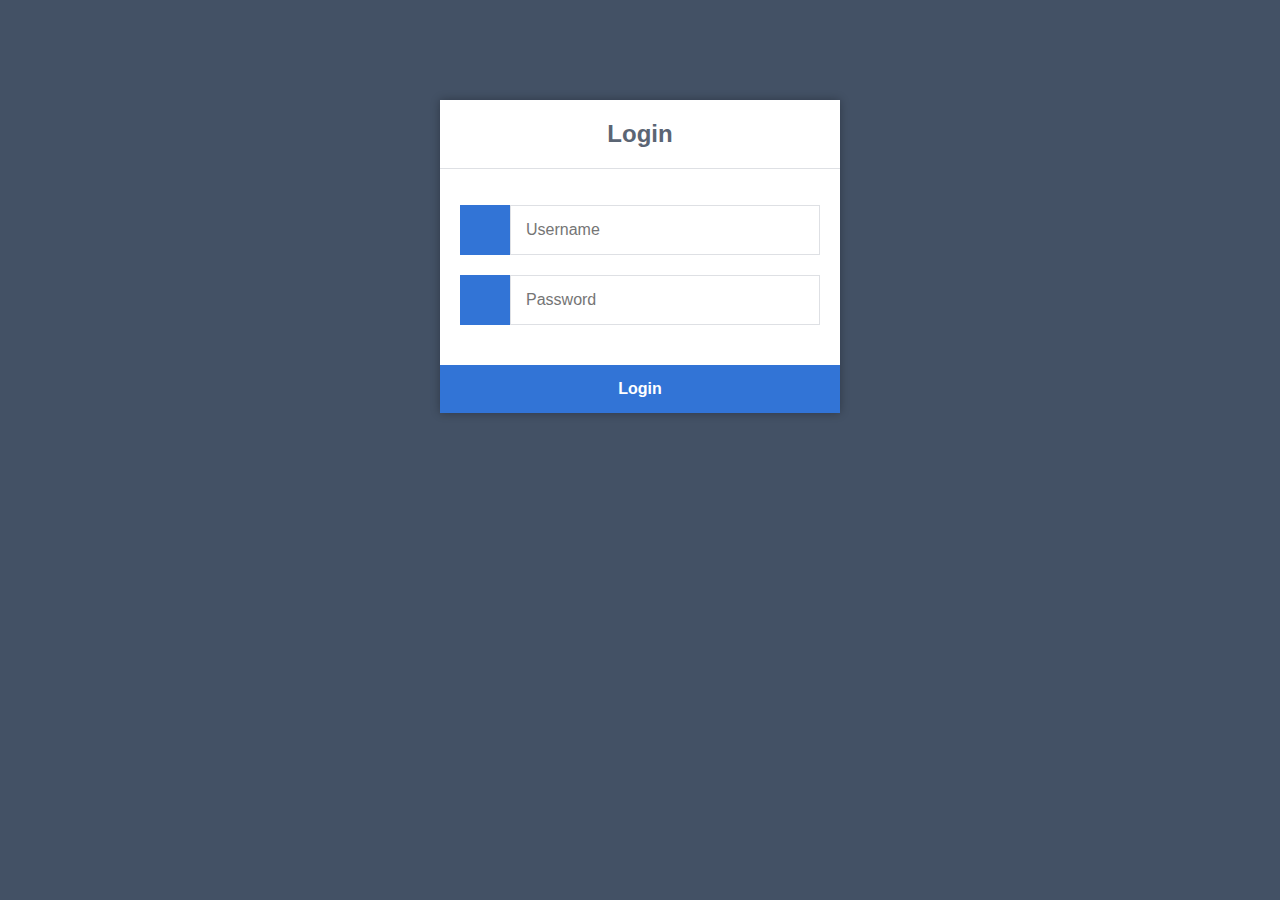
<file: login/index.html>
<!DOCTYPE html>
<html>
	<head>
		<meta charset="utf-8">
		<title>Login</title>
        	<link href="style.css" rel="stylesheet" type="text/css">
	</head>
	<body>
		<div class="login">
			<h1>Login</h1>
			<form action="authenticate.php" method="post">
				<label for="username">
					<i class="fas fa-user"></i>
				</label>
				<input type="text" name="username" placeholder="Username" id="username" required>
				<label for="password">
					<i class="fas fa-lock"></i>
				</label>
				<input type="password" name="password" placeholder="Password" id="password" required>
				<input type="submit" value="Login">
			</form>
		</div>
	</body>
</html>
</file>
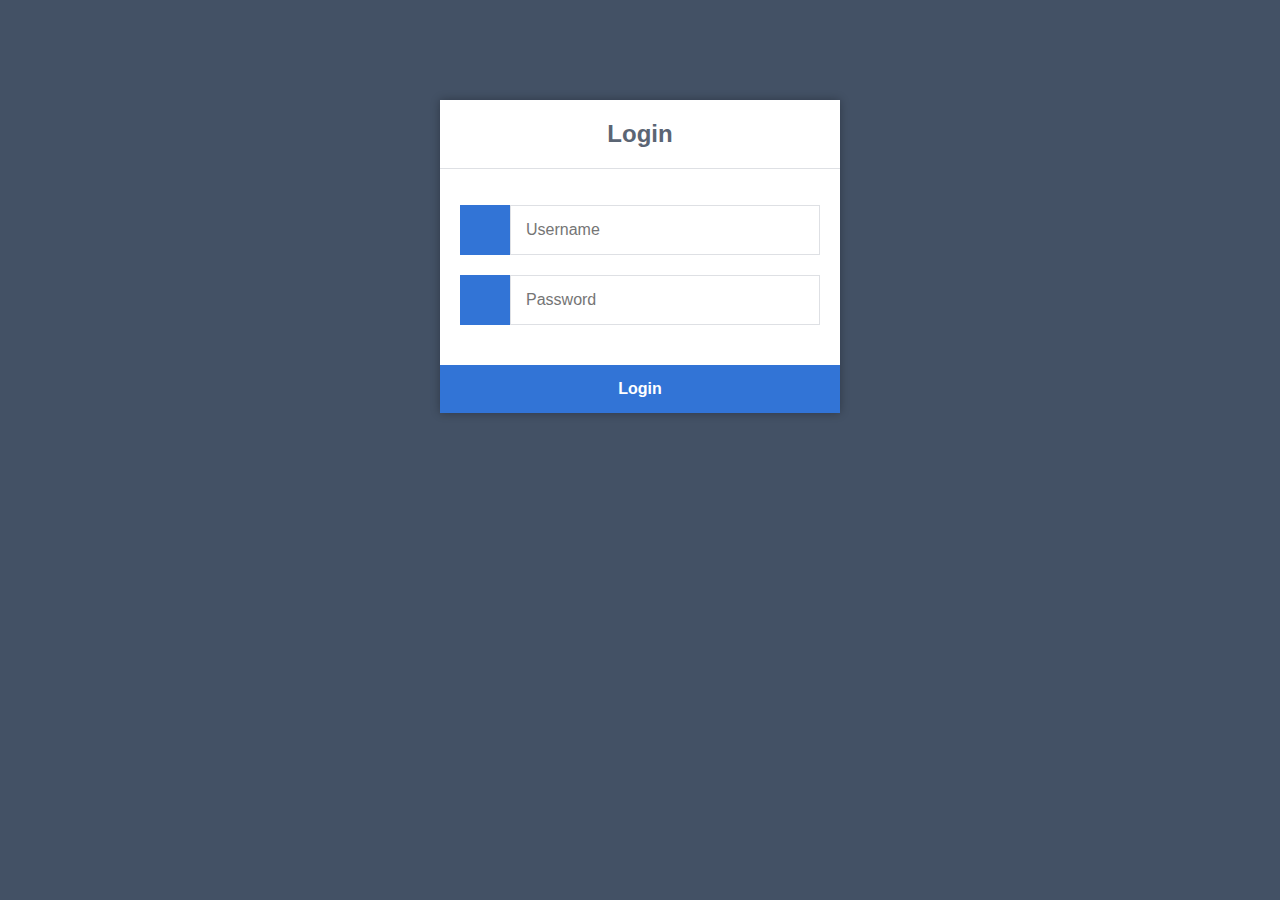
<file: login/login.html>
<!DOCTYPE html>
<html>
	<head>
		<meta charset="utf-8">
		<title>Login</title>
            <link href="style.css" rel="stylesheet" type="text/css">
	</head>
	<body>
		<div class="login">
			<h1>Login</h1>
			<form action="authenticate.php" method="post">
				<label for="username">
					<i class="fas fa-user"></i>
				</label>
				<input type="text" name="username" placeholder="Username" id="username" required>
				<label for="password">
					<i class="fas fa-lock"></i>
				</label>
				<input type="password" name="password" placeholder="Password" id="password" required>
				<input type="submit" value="Login">
			</form> 
		</div>
	</body>
</html>
</file>
<file: login/style.css>
* {
  box-sizing: border-box;
  font-family: -apple-system, BlinkMacSystemFont, "segoe ui", roboto, oxygen, ubuntu, cantarell, "fira sans", "droid sans", "helvetica neue", Arial, sans-serif;
  font-size: 16px;
  -webkit-font-smoothing: antialiased;
  -moz-osx-font-smoothing: grayscale;
}
body {
  background-color: #435165;
}
.login {
  width: 400px;
  background-color: #ffffff;
  box-shadow: 0 0 9px 0 rgba(0, 0, 0, 0.3);
  margin: 100px auto;
}
.login h1 {
  text-align: center;
  color: #5b6574;
  font-size: 24px;
  padding: 20px 0 20px 0;
  border-bottom: 1px solid #dee0e4;
}
.login form {
  display: flex;
  flex-wrap: wrap;
  justify-content: center;
  padding-top: 20px;
}
.login form label {
  display: flex;
  justify-content: center;
  align-items: center;
  width: 50px;
  height: 50px;
  background-color: #3274d6;
  color: #ffffff;
}
.login form input[type="password"], .login form input[type="text"] {
  width: 310px;
  height: 50px;
  border: 1px solid #dee0e4;
  margin-bottom: 20px;
  padding: 0 15px;
}
.login form input[type="submit"] {
  width: 100%;
  padding: 15px;
 margin-top: 20px;
  background-color: #3274d6;
  border: 0;
  cursor: pointer;
  font-weight: bold;
  color: #ffffff;
  transition: background-color 0.2s;
}
.login form input[type="submit"]:hover {
background-color: #2868c7;
  transition: background-color 0.2s;
}

.navtop {
	background-color: #2f3947;
	height: 60px;
	width: 100%;
	border: 0;
}
.navtop div {
	display: flex;
	width: 100%;
	height: 100%;
}
.navtop div h1, .navtop div a {
	display: inline-flex;
	align-items: center;
}
.navtop div h1 {
	flex: 1;
	font-size: 24px;
	padding: 0;
	margin: 0;
	color: #eaebed;
	font-weight: normal;
}
.navtop div a {
	padding: 0 20px;
	text-decoration: none;
	color: #c1c4c8;
	font-weight: bold;
}
.navtop div a i {
	padding: 2px 8px 0 0;
}
.navtop div a:hover {
	color: #eaebed;
}
body.loggedin {
	background-color: #f3f4f7;
}
.content {
	width: 100%;
	margin: 0 auto;
}
.content h2 {
	margin: 0;
	padding: 25px 0;
	font-size: 22px;
	border-bottom: 1px solid #e0e0e3;
	color: #4a536e;
}
.content > p, .content > div {
	box-shadow: 0 0 5px 0 rgba(0, 0, 0, 0.1);
	margin: 25px 0;
	padding: 25px;
	background-color: #fff;
}
.content > p table td, .content > div table td {
	padding: 5px;
}
.content > p table td:first-child, .content > div table td:first-child {
	font-weight: bold;
	color: #4a536e;
	padding-right: 15px;
}
.content > div p {
	padding: 5px;
	margin: 0 0 10px 0;
}


table {
	border-collapse: collapse;
	margin : 0 150px;
}
th {
	background-color: #54585d;
	color: #ffffff;
	font-weight: bold;
	font-size: 13px;
	border: 1px solid #54585d;
	height: 40px;
	padding: 10px;
}
td {
	color: #636363;
	border: 1px solid #dddfe1;
	height: 120px;	
	padding:10px;
}
tr {
	background-color: #f9fafb;
}
tr:nth-child(odd) {
	background-color: #ffffff;
}
.pagination {
	margin: 10px 200px;
	list-style-type: none;
	padding: 10px 0;
	display: inline-flex;
	justify-content: space-between;
	box-sizing: border-box;
}
.pagination li {
	box-sizing: border-box;
	padding-right: 10px;
}
.pagination li a {
	box-sizing: border-box;
	background-color: #e2e6e6;
	padding: 8px;
	text-decoration: none;
	font-size: 12px;
	font-weight: bold;
	color: #616872;
	border-radius: 4px;
}
.pagination li a:hover {
	background-color: #d4dada;
}
.pagination .next a, .pagination .prev a {
	text-transform: uppercase;
	font-size: 12px;
}
.pagination .currentpage a {
	background-color: #518acb;
	color: #fff;
}
.pagination .currentpage a:hover {
	background-color: #518acb;
}
.pagination li.numbers{
	background-color: #518acb;
	font-size:200px;
}
.nome{
    display: table-cell;
	
}
.content {
	width: 100%;
	margin: 0 auto;
}
.content h2 {
	margin: 0;
	padding: 25px 0;
	font-size: 22px;
	border-bottom: 1px solid #e0e0e3;
	color: #4a536e;
}
.content > p, .content > div {
	box-shadow: 0 0 5px 0 rgba(0, 0, 0, 0.1);
	margin: 25px 0;
	padding: 25px;
	background-color: #fff;
}
.content > p table td, .content > div table td {
	padding: 5px;
}
.content > p table td:first-child, .content > div table td:first-child {
	font-weight: bold;
	color: #4a536e;
	padding-right: 15px;
}
.content > div p {
	padding: 5px;
	margin: 0 0 10px 0;
}

a.button {
	font: bold 15px Arial;
	text-decoration: none;
	background-color: #EEEEEE;
	color: #333333;
	padding: 2px 6px 2px 6px;
	border-top: 1px solid #CCCCCC;
	border-right: 1px solid #333333;
	border-bottom: 1px solid #333333;
	border-left: 1px solid #CCCCCC;
  }
</file>
